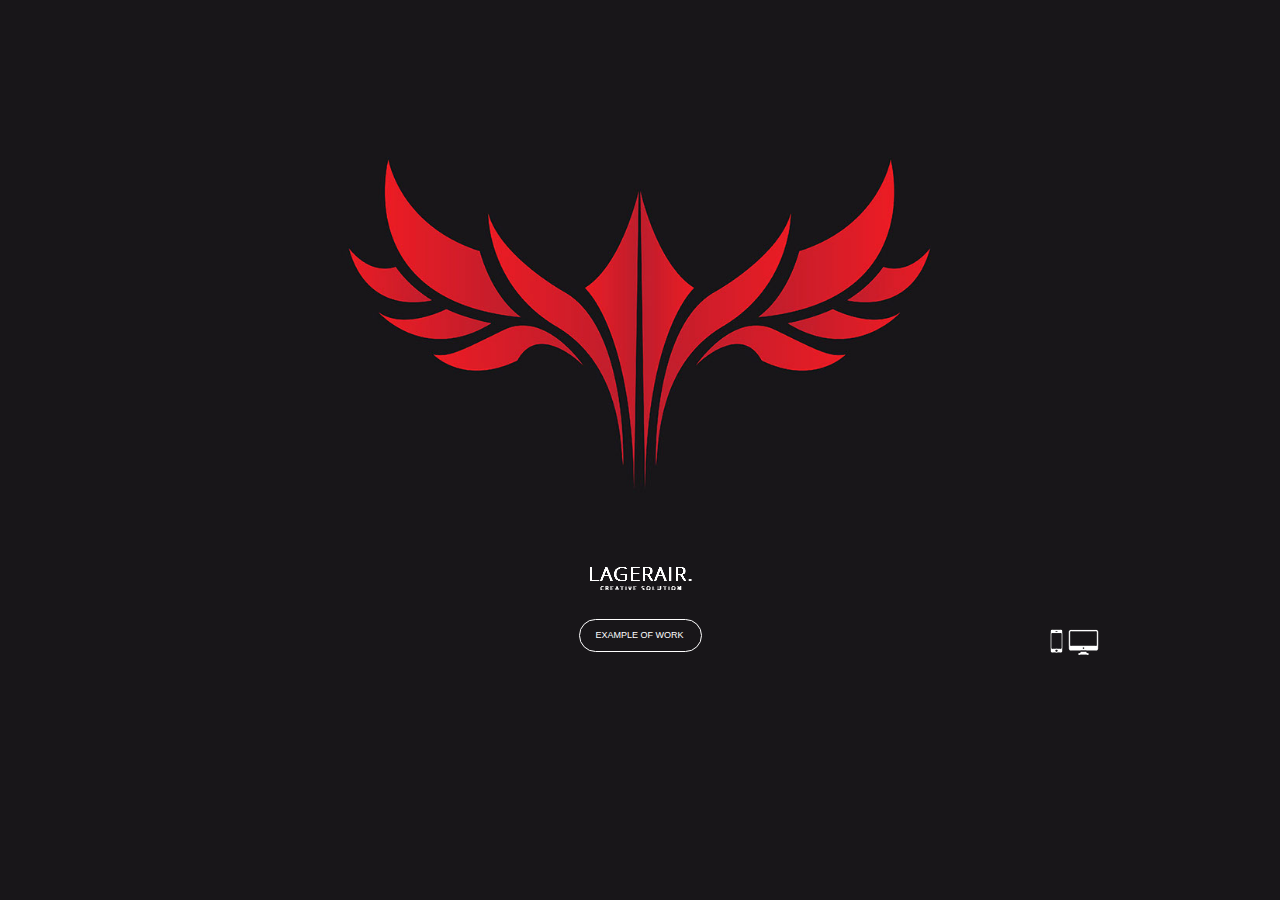
<file: index.html>
<!DOCTYPE html>
<html class="nojs html css_verticalspacer" lang="ru-RU">
 <head>

  <meta http-equiv="Content-type" content="text/html;charset=UTF-8"/>
  <meta name="generator" content="2017.0.2.363"/>
  <meta name="viewport" content="width=device-width, initial-scale=1.0"/>
  
  <script type="text/javascript">
   // Redirect to phone/tablet as necessary
(function(a,b,c){var d=function(){if(navigator.maxTouchPoints>1)return!0;if(window.matchMedia&&window.matchMedia("(-moz-touch-enabled)").matches)return!0;for(var a=["Webkit","Moz","O","ms","Khtml"],b=0,c=a.length;b<c;b++){var f=a[b]+"MaxTouchPoints";if(f in navigator&&navigator[f])return!0}try{return document.createEvent("TouchEvent"),!0}catch(d){}return!1}(),g=function(a){a+="=";for(var b=document.cookie.split(";"),c=0;c<b.length;c++){for(var f=b[c];f.charAt(0)==" ";)f=f.substring(1,f.length);if(f.indexOf(a)==
0)return f.substring(a.length,f.length)}return null};if(g("inbrowserediting")!="true"){var f,g=g("devicelock");g=="phone"&&c?f=c:g=="tablet"&&b&&(f=b);if(g!=a&&!f)if(window.matchMedia)window.matchMedia("(max-device-width: 415px)").matches&&c?f=c:window.matchMedia("(max-device-width: 960px)").matches&&b&&d&&(f=b);else{var a=Math.min(screen.width,screen.height)/(window.devicePixelRatio||1),g=window.screen.systemXDPI||0,i=window.screen.systemYDPI||0,g=g>0&&i>0?Math.min(screen.width/g,screen.height/i):
0;(a<=370||g!=0&&g<=3)&&c?f=c:a<=960&&b&&d&&(f=b)}if(f)document.location=f+(document.location.search||"")+(document.location.hash||""),document.write('<style type="text/css">body {visibility:hidden}</style>')}})("desktop","","phone/index.html");

// Update the 'nojs'/'js' class on the html node
document.documentElement.className = document.documentElement.className.replace(/\bnojs\b/g, 'js');

// Check that all required assets are uploaded and up-to-date
if(typeof Muse == "undefined") window.Muse = {}; window.Muse.assets = {"required":["museutils.js", "museconfig.js", "jquery.musepolyfill.bgsize.js", "jquery.watch.js", "require.js", "index.css"], "outOfDate":[]};
</script>
  
  <link media="only screen and (max-width: 370px)" rel="alternate" href="https://lagerair.github.io/phone/index.html"/>
  <title>Home</title>
  <!-- CSS -->
  <link rel="stylesheet" type="text/css" href="css/site_global.css?crc=443350757"/>
  <link rel="stylesheet" type="text/css" href="css/index.css?crc=73054024" id="pagesheet"/>
   </head>
 <body>

  <div class="clearfix borderbox" id="page"><!-- group -->
   <div class="browser_width grpelem" id="u194-bw">
    <div class="museBGSize" id="u194"><!-- group -->
     <div class="clearfix" id="u194_align_to_page">
      <div class="clearfix grpelem" id="pu208-6"><!-- column -->
       <img class="colelem" id="u208-6" alt="LAGERAIR. CREATIVE SOLUTION" src="images/u208-6.png?crc=165907739" data-image-width="552"/><!-- rasterized frame -->
       <a class="nonblock nontext Button rounded-corners clearfix colelem" id="buttonu237" href="work.html"><!-- container box --><div class="clearfix grpelem" id="u250-4"><!-- content --><p>Example of work</p></div></a>
      </div>
      <a class="nonblock nontext MuseLinkActive clip_frame grpelem" id="u2668" href="index.html"><!-- image --><img class="block" id="u2668_img" src="images/imac_filled1600.png?crc=4006930611" alt="" data-image-width="31" data-image-height="31"/></a>
     </div>
    </div>
   </div>
   <a class="nonblock nontext grpelem" id="u2693" href="phone/index.html?devicelock=phone"><!-- state-based BG images --><div class="fluid_height_spacer"></div></a>
   <div class="verticalspacer" data-offset-top="656" data-content-above-spacer="658" data-content-below-spacer="62"></div>
  </div>
  <div class="preload_images">
   <img class="preload" src="images/u2693-r.png?crc=509772629" alt=""/>
  </div>
  <!-- Other scripts -->
  <script type="text/javascript">
   window.Muse.assets.check=function(d){if(!window.Muse.assets.checked){window.Muse.assets.checked=!0;var b={},c=function(a,b){if(window.getComputedStyle){var c=window.getComputedStyle(a,null);return c&&c.getPropertyValue(b)||c&&c[b]||""}if(document.documentElement.currentStyle)return(c=a.currentStyle)&&c[b]||a.style&&a.style[b]||"";return""},a=function(a){if(a.match(/^rgb/))return a=a.replace(/\s+/g,"").match(/([\d\,]+)/gi)[0].split(","),(parseInt(a[0])<<16)+(parseInt(a[1])<<8)+parseInt(a[2]);if(a.match(/^\#/))return parseInt(a.substr(1),
16);return 0},g=function(g){for(var f=document.getElementsByTagName("link"),h=0;h<f.length;h++)if("text/css"==f[h].type){var i=(f[h].href||"").match(/\/?css\/([\w\-]+\.css)\?crc=(\d+)/);if(!i||!i[1]||!i[2])break;b[i[1]]=i[2]}f=document.createElement("div");f.className="version";f.style.cssText="display:none; width:1px; height:1px;";document.getElementsByTagName("body")[0].appendChild(f);for(h=0;h<Muse.assets.required.length;){var i=Muse.assets.required[h],l=i.match(/([\w\-\.]+)\.(\w+)$/),k=l&&l[1]?
l[1]:null,l=l&&l[2]?l[2]:null;switch(l.toLowerCase()){case "css":k=k.replace(/\W/gi,"_").replace(/^([^a-z])/gi,"_$1");f.className+=" "+k;k=a(c(f,"color"));l=a(c(f,"backgroundColor"));k!=0||l!=0?(Muse.assets.required.splice(h,1),"undefined"!=typeof b[i]&&(k!=b[i]>>>24||l!=(b[i]&16777215))&&Muse.assets.outOfDate.push(i)):h++;f.className="version";break;case "js":h++;break;default:throw Error("Unsupported file type: "+l);}}d?d().jquery!="1.8.3"&&Muse.assets.outOfDate.push("jquery-1.8.3.min.js"):Muse.assets.required.push("jquery-1.8.3.min.js");
f.parentNode.removeChild(f);if(Muse.assets.outOfDate.length||Muse.assets.required.length)f="Некоторые файлы на сервере могут отсутствовать или быть некорректными. Очистите кэш-память браузера и повторите попытку. Если проблему не удается устранить, свяжитесь с разработчиками сайта.",g&&Muse.assets.outOfDate.length&&(f+="\nOut of date: "+Muse.assets.outOfDate.join(",")),g&&Muse.assets.required.length&&(f+="\nMissing: "+Muse.assets.required.join(",")),alert(f)};location&&location.search&&location.search.match&&location.search.match(/muse_debug/gi)?setTimeout(function(){g(!0)},5E3):g()}};
var muse_init=function(){require.config({baseUrl:""});require(["jquery","museutils","whatinput","jquery.musepolyfill.bgsize","jquery.watch"],function(d){var $ = d;$(document).ready(function(){try{
window.Muse.assets.check($);/* body */
Muse.Utils.transformMarkupToFixBrowserProblemsPreInit();/* body */
Muse.Utils.prepHyperlinks(true);/* body */
Muse.Utils.resizeHeight('.browser_width');/* resize height */
Muse.Utils.requestAnimationFrame(function() { $('body').addClass('initialized'); });/* mark body as initialized */
Muse.Utils.fullPage('#page');/* 100% height page */
Muse.Utils.showWidgetsWhenReady();/* body */
Muse.Utils.transformMarkupToFixBrowserProblems();/* body */
}catch(b){if(b&&"function"==typeof b.notify?b.notify():Muse.Assert.fail("Error calling selector function: "+b),false)throw b;}})})};

</script>
  <!-- RequireJS script -->
  <script src="scripts/require.js?crc=4234670167" type="text/javascript" async data-main="scripts/museconfig.js?crc=3849126041" onload="if (requirejs) requirejs.onError = function(requireType, requireModule) { if (requireType && requireType.toString && requireType.toString().indexOf && 0 <= requireType.toString().indexOf('#scripterror')) window.Muse.assets.check(); }" onerror="window.Muse.assets.check();"></script>
   </body>
</html>
</file>
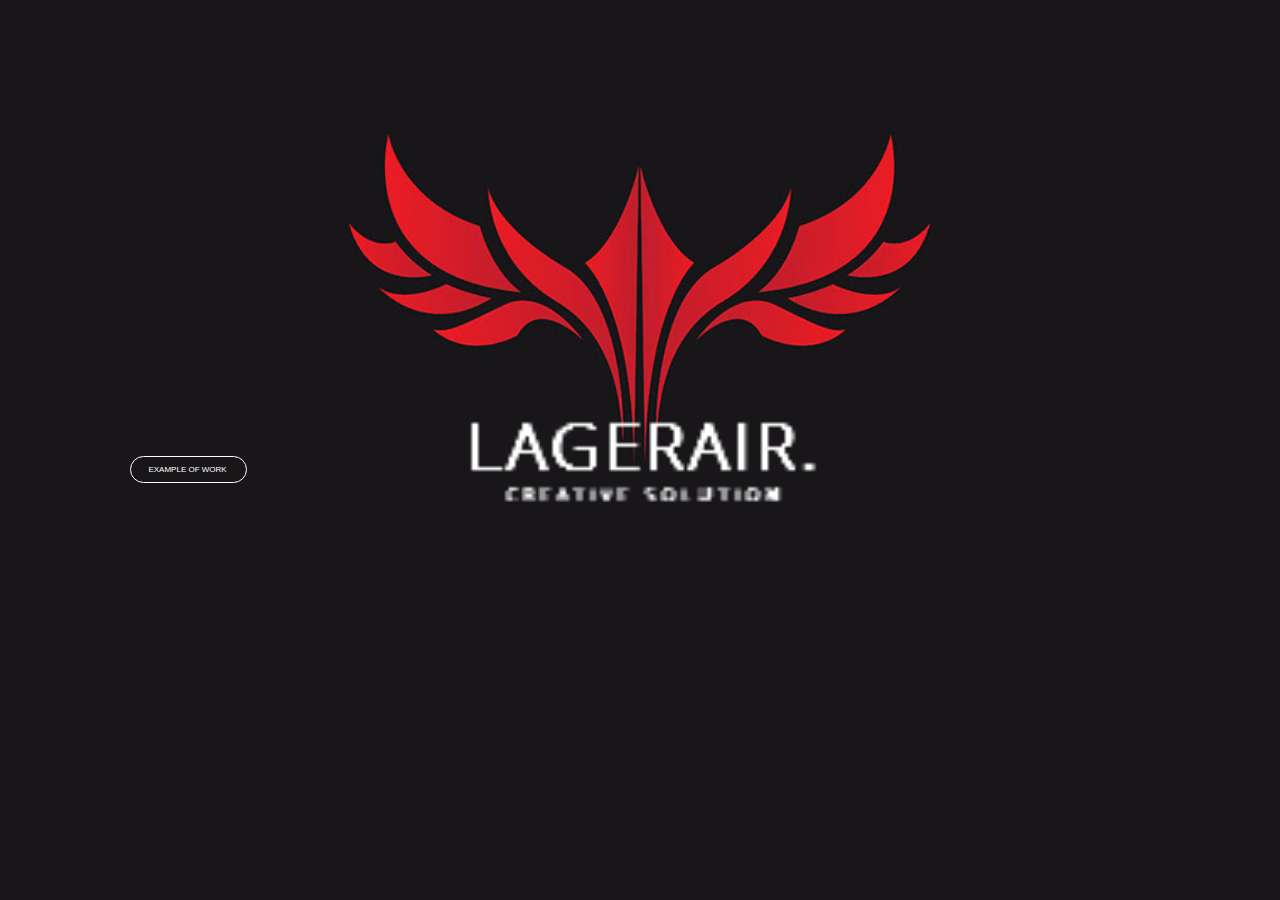
<file: phone/index.html>
<!DOCTYPE html>
<html class="nojs html css_verticalspacer" lang="ru-RU">
 <head>

  <meta http-equiv="Content-type" content="text/html;charset=UTF-8"/>
  <meta name="generator" content="2017.0.2.363"/>
  <meta name="viewport" content="width=device-width, initial-scale=1.0"/>
  
  <script type="text/javascript">
   // Update the 'nojs'/'js' class on the html node
document.documentElement.className = document.documentElement.className.replace(/\bnojs\b/g, 'js');

// Check that all required assets are uploaded and up-to-date
if(typeof Muse == "undefined") window.Muse = {}; window.Muse.assets = {"required":["museutils.js", "museconfig.js", "jquery.musepolyfill.bgsize.js", "jquery.watch.js", "require.js", "index.css"], "outOfDate":[]};
</script>
  
  <link rel="canonical" href="https://lagerair.github.io/index.html"/>
  <title>Домашняя</title>
  <!-- CSS -->
  <link rel="stylesheet" type="text/css" href="../css/site_global.css?crc=443350757"/>
  <link rel="stylesheet" type="text/css" href="css/index.css?crc=392166176" id="pagesheet"/>
   </head>
 <body>

  <div class="clearfix borderbox" id="page"><!-- group -->
   <a class="nonblock nontext MuseLinkActive clip_frame grpelem" id="u2705" href="index.html"><!-- image --><img class="block" id="u2705_img" src="../images/icon_mobil1.png?crc=3868242405" alt="" data-image-width="29" data-image-height="29"/></a>
   <a class="nonblock nontext grpelem" id="u2718" href="../index.html?devicelock=desktop"><!-- state-based BG images --><div class="fluid_height_spacer"></div></a>
   <div class="browser_width grpelem" id="u1527-bw">
    <div class="museBGSize clearfix" id="u1527"><!-- group -->
     <img class="grpelem" id="u1528-6" alt="LAGERAIR. CREATIVE SOLUTION" src="../images/u1528-6.png?crc=3829468400" data-image-width="552"/><!-- rasterized frame -->
    </div>
   </div>
   <a class="nonblock nontext Button rounded-corners clearfix grpelem" id="buttonu1529" href="%d1%80%d0%b0%d0%b1%d0%be%d1%82%d1%8b.html"><!-- container box --><div class="clearfix grpelem" id="u1530-4"><!-- content --><p>Example of work</p></div></a>
   <div class="verticalspacer" data-offset-top="484" data-content-above-spacer="489" data-content-below-spacer="86"></div>
  </div>
  <div class="preload_images">
   <img class="preload" src="../images/u2718-r.png?crc=3843779234" alt=""/>
  </div>
  <!-- Other scripts -->
  <script type="text/javascript">
   window.Muse.assets.check=function(d){if(!window.Muse.assets.checked){window.Muse.assets.checked=!0;var b={},c=function(a,b){if(window.getComputedStyle){var c=window.getComputedStyle(a,null);return c&&c.getPropertyValue(b)||c&&c[b]||""}if(document.documentElement.currentStyle)return(c=a.currentStyle)&&c[b]||a.style&&a.style[b]||"";return""},a=function(a){if(a.match(/^rgb/))return a=a.replace(/\s+/g,"").match(/([\d\,]+)/gi)[0].split(","),(parseInt(a[0])<<16)+(parseInt(a[1])<<8)+parseInt(a[2]);if(a.match(/^\#/))return parseInt(a.substr(1),
16);return 0},g=function(g){for(var f=document.getElementsByTagName("link"),h=0;h<f.length;h++)if("text/css"==f[h].type){var i=(f[h].href||"").match(/\/?css\/([\w\-]+\.css)\?crc=(\d+)/);if(!i||!i[1]||!i[2])break;b[i[1]]=i[2]}f=document.createElement("div");f.className="version";f.style.cssText="display:none; width:1px; height:1px;";document.getElementsByTagName("body")[0].appendChild(f);for(h=0;h<Muse.assets.required.length;){var i=Muse.assets.required[h],l=i.match(/([\w\-\.]+)\.(\w+)$/),k=l&&l[1]?
l[1]:null,l=l&&l[2]?l[2]:null;switch(l.toLowerCase()){case "css":k=k.replace(/\W/gi,"_").replace(/^([^a-z])/gi,"_$1");f.className+=" "+k;k=a(c(f,"color"));l=a(c(f,"backgroundColor"));k!=0||l!=0?(Muse.assets.required.splice(h,1),"undefined"!=typeof b[i]&&(k!=b[i]>>>24||l!=(b[i]&16777215))&&Muse.assets.outOfDate.push(i)):h++;f.className="version";break;case "js":h++;break;default:throw Error("Unsupported file type: "+l);}}d?d().jquery!="1.8.3"&&Muse.assets.outOfDate.push("jquery-1.8.3.min.js"):Muse.assets.required.push("jquery-1.8.3.min.js");
f.parentNode.removeChild(f);if(Muse.assets.outOfDate.length||Muse.assets.required.length)f="Некоторые файлы на сервере могут отсутствовать или быть некорректными. Очистите кэш-память браузера и повторите попытку. Если проблему не удается устранить, свяжитесь с разработчиками сайта.",g&&Muse.assets.outOfDate.length&&(f+="\nOut of date: "+Muse.assets.outOfDate.join(",")),g&&Muse.assets.required.length&&(f+="\nMissing: "+Muse.assets.required.join(",")),alert(f)};location&&location.search&&location.search.match&&location.search.match(/muse_debug/gi)?setTimeout(function(){g(!0)},5E3):g()}};
var muse_init=function(){require.config({baseUrl:"../"});require(["jquery","museutils","whatinput","jquery.musepolyfill.bgsize","jquery.watch"],function(d){var $ = d;$(document).ready(function(){try{
window.Muse.assets.check($);/* body */
Muse.Utils.transformMarkupToFixBrowserProblemsPreInit();/* body */
Muse.Utils.prepHyperlinks(true);/* body */
Muse.Utils.resizeHeight('.browser_width');/* resize height */
Muse.Utils.requestAnimationFrame(function() { $('body').addClass('initialized'); });/* mark body as initialized */
Muse.Utils.fullPage('#page');/* 100% height page */
Muse.Utils.showWidgetsWhenReady();/* body */
Muse.Utils.transformMarkupToFixBrowserProblems();/* body */
}catch(b){if(b&&"function"==typeof b.notify?b.notify():Muse.Assert.fail("Error calling selector function: "+b),false)throw b;}})})};

</script>
  <!-- RequireJS script -->
  <script src="../scripts/require.js?crc=4234670167" type="text/javascript" async data-main="../scripts/museconfig.js?crc=3849126041" onload="if (requirejs) requirejs.onError = function(requireType, requireModule) { if (requireType && requireType.toString && requireType.toString().indexOf && 0 <= requireType.toString().indexOf('#scripterror')) window.Muse.assets.check(); }" onerror="window.Muse.assets.check();"></script>
   </body>
</html>
</file>
<file: css/site_global.css>
html{min-height:100%;min-width:100%;-ms-text-size-adjust:none;}body,div,dl,dt,dd,ul,ol,li,nav,h1,h2,h3,h4,h5,h6,pre,code,form,fieldset,legend,input,button,textarea,p,blockquote,th,td,a{margin:0px;padding:0px;border-width:0px;border-style:solid;border-color:transparent;-webkit-transform-origin:left top;-ms-transform-origin:left top;-o-transform-origin:left top;transform-origin:left top;background-repeat:no-repeat;}button.submit-btn{-moz-box-sizing:content-box;-webkit-box-sizing:content-box;box-sizing:content-box;}.transition{-webkit-transition-property:background-image,background-position,background-color,border-color,border-radius,color,font-size,font-style,font-weight,letter-spacing,line-height,text-align,box-shadow,text-shadow,opacity;transition-property:background-image,background-position,background-color,border-color,border-radius,color,font-size,font-style,font-weight,letter-spacing,line-height,text-align,box-shadow,text-shadow,opacity;}.transition *{-webkit-transition:inherit;transition:inherit;}table{border-collapse:collapse;border-spacing:0px;}fieldset,img{border:0px;border-style:solid;-webkit-transform-origin:left top;-ms-transform-origin:left top;-o-transform-origin:left top;transform-origin:left top;}address,caption,cite,code,dfn,em,strong,th,var,optgroup{font-style:inherit;font-weight:inherit;}del,ins{text-decoration:none;}li{list-style:none;}caption,th{text-align:left;}h1,h2,h3,h4,h5,h6{font-size:100%;font-weight:inherit;}input,button,textarea,select,optgroup,option{font-family:inherit;font-size:inherit;font-style:inherit;font-weight:inherit;}.form-grp input,.form-grp textarea{-webkit-appearance:none;-webkit-border-radius:0;}body{font-family:Arial, Helvetica Neue, Helvetica, sans-serif;text-align:left;font-size:14px;line-height:17px;word-wrap:break-word;text-rendering:optimizeLegibility;-moz-font-feature-settings:'liga';-ms-font-feature-settings:'liga';-webkit-font-feature-settings:'liga';font-feature-settings:'liga';}a:link{color:#0000FF;text-decoration:underline;}a:visited{color:#800080;text-decoration:underline;}a:hover{color:#0000FF;text-decoration:underline;}a:active{color:#EE0000;text-decoration:underline;}a.nontext{color:black;text-decoration:none;font-style:normal;font-weight:normal;}.normal_text{color:#000000;direction:ltr;font-family:Arial, Helvetica Neue, Helvetica, sans-serif;font-size:14px;font-style:normal;font-weight:normal;letter-spacing:0px;line-height:17px;text-align:left;text-decoration:none;text-indent:0px;text-transform:none;vertical-align:0px;padding:0px;}.list0 li:before{position:absolute;right:100%;letter-spacing:0px;text-decoration:none;font-weight:normal;font-style:normal;}.rtl-list li:before{right:auto;left:100%;}.nls-None > li:before,.nls-None .list3 > li:before,.nls-None .list6 > li:before{margin-right:6px;content:'•';}.nls-None .list1 > li:before,.nls-None .list4 > li:before,.nls-None .list7 > li:before{margin-right:6px;content:'○';}.nls-None,.nls-None .list1,.nls-None .list2,.nls-None .list3,.nls-None .list4,.nls-None .list5,.nls-None .list6,.nls-None .list7,.nls-None .list8{padding-left:34px;}.nls-None.rtl-list,.nls-None .list1.rtl-list,.nls-None .list2.rtl-list,.nls-None .list3.rtl-list,.nls-None .list4.rtl-list,.nls-None .list5.rtl-list,.nls-None .list6.rtl-list,.nls-None .list7.rtl-list,.nls-None .list8.rtl-list{padding-left:0px;padding-right:34px;}.nls-None .list2 > li:before,.nls-None .list5 > li:before,.nls-None .list8 > li:before{margin-right:6px;content:'-';}.nls-None.rtl-list > li:before,.nls-None .list1.rtl-list > li:before,.nls-None .list2.rtl-list > li:before,.nls-None .list3.rtl-list > li:before,.nls-None .list4.rtl-list > li:before,.nls-None .list5.rtl-list > li:before,.nls-None .list6.rtl-list > li:before,.nls-None .list7.rtl-list > li:before,.nls-None .list8.rtl-list > li:before{margin-right:0px;margin-left:6px;}.TabbedPanelsTab{white-space:nowrap;}.MenuBar .MenuBarView,.MenuBar .SubMenuView{display:block;list-style:none;}.MenuBar .SubMenu{display:none;position:absolute;}.NoWrap{white-space:nowrap;word-wrap:normal;}.rootelem{margin-left:auto;margin-right:auto;}.colelem{display:inline;float:left;clear:both;}.clearfix:after{content:"\0020";visibility:hidden;display:block;height:0px;clear:both;}*:first-child+html .clearfix{zoom:1;}.clip_frame{overflow:hidden;}.popup_anchor{position:relative;width:0px;height:0px;}.popup_element{z-index:100000;}.svg{display:block;vertical-align:top;}span.wrap{content:'';clear:left;display:block;}span.actAsInlineDiv{display:inline-block;}.position_content,.excludeFromNormalFlow{float:left;}.preload_images{position:absolute;overflow:hidden;left:-9999px;top:-9999px;height:1px;width:1px;}.preload{height:1px;width:1px;}.animateStates{-webkit-transition:0.3s ease-in-out;-moz-transition:0.3s ease-in-out;-o-transition:0.3s ease-in-out;transition:0.3s ease-in-out;}[data-whatinput="mouse"] *:focus,[data-whatinput="touch"] *:focus,input:focus,textarea:focus{outline:none;}textarea{resize:none;overflow:auto;}.fld-prompt{pointer-events:none;}.wrapped-input{position:absolute;top:0px;left:0px;background:transparent;border:none;}.submit-btn{z-index:50000;cursor:pointer;}.anchor_item{width:22px;height:18px;}.MenuBar .SubMenuVisible,.MenuBarVertical .SubMenuVisible,.MenuBar .SubMenu .SubMenuVisible,.popup_element.Active,span.actAsPara,.actAsDiv,a.nonblock.nontext,img.block{display:block;}.widget_invisible,.js .invi,.js .mse_pre_init{visibility:hidden;}.ose_ei{visibility:hidden;z-index:0;}.no_vert_scroll{overflow-y:hidden;}.always_vert_scroll{overflow-y:scroll;}.always_horz_scroll{overflow-x:scroll;}.fullscreen{overflow:hidden;left:0px;top:0px;position:fixed;height:100%;width:100%;-moz-box-sizing:border-box;-webkit-box-sizing:border-box;-ms-box-sizing:border-box;box-sizing:border-box;}.fullwidth{position:absolute;}.borderbox{-moz-box-sizing:border-box;-webkit-box-sizing:border-box;-ms-box-sizing:border-box;box-sizing:border-box;}.scroll_wrapper{position:absolute;overflow:auto;left:0px;right:0px;top:0px;bottom:0px;padding-top:0px;padding-bottom:0px;margin-top:0px;margin-bottom:0px;}.browser_width > *{position:absolute;left:0px;right:0px;}.grpelem,.accordion_wrapper{display:inline;float:left;}.fld-checkbox input[type=checkbox],.fld-radiobutton input[type=radio]{position:absolute;overflow:hidden;clip:rect(0px, 0px, 0px, 0px);height:1px;width:1px;margin:-1px;padding:0px;border:0px;}.fld-checkbox input[type=checkbox] + label,.fld-radiobutton input[type=radio] + label{display:inline-block;background-repeat:no-repeat;cursor:pointer;float:left;width:100%;height:100%;}.pointer_cursor,.fld-recaptcha-mode,.fld-recaptcha-refresh,.fld-recaptcha-help{cursor:pointer;}p,h1,h2,h3,h4,h5,h6,ol,ul,span.actAsPara{max-height:1000000px;}.superscript{vertical-align:super;font-size:66%;line-height:0px;}.subscript{vertical-align:sub;font-size:66%;line-height:0px;}.horizontalSlideShow{-ms-touch-action:pan-y;touch-action:pan-y;}.verticalSlideShow{-ms-touch-action:pan-x;touch-action:pan-x;}.colelem100,.verticalspacer{clear:both;}.list0 li,.MenuBar .MenuItemContainer,.SlideShowContentPanel .fullscreen img,.css_verticalspacer .verticalspacer{position:relative;}.popup_element.Inactive,.js .disn,.js .an_invi,.hidden,.breakpoint{display:none;}#muse_css_mq{position:absolute;display:none;background-color:#FFFFFE;}.fluid_height_spacer{width:0.01px;}.muse_check_css{display:none;position:fixed;}@media screen and (-webkit-min-device-pixel-ratio:0){body{text-rendering:auto;}}
</file>
<file: css/index.css>
.version.index{color:#000004;background-color:#5AB748;}#muse_css_mq{background-color:#FFFFFF;}#page{z-index:1;min-height:441px;background-image:none;border-width:0px;border-color:#000000;background-color:#181619;padding-bottom:59px;width:100%;max-width:960px;margin-left:auto;margin-right:auto;}#u194{z-index:2;min-height:655px;opacity:1;-ms-filter:"progid:DXImageTransform.Microsoft.Alpha(Opacity=100)";filter:alpha(opacity=100);padding-bottom:1px;background:transparent url("../images/logo1.jpg?crc=4038904387") no-repeat center center;background-size:cover;}#u194_align_to_page{margin-left:auto;margin-right:auto;position:relative;max-width:960px;}#pu208-6{z-index:3;padding-bottom:0px;margin-right:-10000px;margin-top:562px;width:57.5%;margin-left:21.25%;}#u208-6{z-index:3;display:block;vertical-align:top;position:relative;width:100%;}#buttonu237{z-index:14;border-style:solid;border-width:1px;border-color:#FFFFFF;background-color:#181619;border-radius:18px;padding-bottom:4px;margin-top:2px;position:relative;width:21.93%;margin-left:38.95%;}#buttonu237:hover{background-color:#545454;min-height:0px;width:21.93%;margin:2px 0px 0px 38.94927536231884%;}#u250-4{z-index:15;min-height:17px;background-color:transparent;text-transform:uppercase;color:#FFFFFF;font-size:9px;text-align:center;line-height:11px;position:relative;margin-right:-10000px;margin-top:10px;width:88.43%;left:4.96%;}#buttonu237:hover #u250-4{padding-top:0px;padding-bottom:0px;min-height:17px;width:88.43%;margin:10px -10000px 0px 0%;}#buttonu237.ButtonSelected #u250-4{padding-top:0px;padding-bottom:0px;min-height:17px;width:88.43%;margin:10px -10000px 0px 0%;}#u2668{z-index:9;background-color:transparent;position:relative;margin-right:-10000px;margin-top:624px;width:3.23%;left:94.59%;}#u2668_img{width:100%;}.js body{visibility:hidden;}.js body.initialized{visibility:visible;}#u194-bw{z-index:2;min-height:655px;}#u2693{z-index:12;vertical-align:top;position:relative;margin-right:-10000px;margin-top:618px;width:4.28%;left:91.25%;background:transparent url("../images/u2693.png?crc=4152349620") no-repeat center;background-size:70.73170731707317%;}#u2693 .fluid_height_spacer{padding-bottom:100%;}#u2693:hover{background:transparent url("../images/u2693-r.png?crc=509772629") no-repeat center;background-size:100%;}.css_verticalspacer .verticalspacer{height:calc(100vh - 720px);}.html{background-color:#181619;}body{position:relative;min-width:320px;}
</file>
<file: phone/css/index.css>
.version.index{color:#000017;background-color:#5FFB20;}#muse_css_mq{background-color:#FFFFFF;}#page{z-index:1;min-height:499px;background-image:none;border-width:0px;border-color:#000000;background-color:#181619;padding-bottom:71px;width:100%;max-width:380px;}#u2705{z-index:2;background-color:transparent;position:relative;margin-right:-10000px;margin-top:454px;width:7.64%;left:82.9%;}#u2705_img{width:100%;}#u2718{z-index:5;vertical-align:top;position:relative;margin-right:-10000px;margin-top:447px;width:11.32%;left:88.95%;background:transparent url("../../images/u2718.png?crc=524163239") no-repeat center;background-size:72.09302325581395%;}#u2718 .fluid_height_spacer{padding-bottom:100%;}#u2718:hover{background:transparent url("../../images/u2718-r.png?crc=3843779234") no-repeat center;background-size:100%;}#u1527{z-index:7;min-height:379px;opacity:1;-ms-filter:"progid:DXImageTransform.Microsoft.Alpha(Opacity=100)";filter:alpha(opacity=100);padding-bottom:24px;background:transparent url("../../images/logo1-u1527-fr.jpg?crc=45007349") no-repeat center center;background-size:cover;}#u1528-6{z-index:8;display:block;vertical-align:top;position:relative;margin-right:-10000px;margin-top:345px;width:145.27%;left:-22.64%;}.js body{visibility:hidden;}.js body.initialized{visibility:visible;}#u1527-bw{z-index:7;min-height:379px;margin-top:61px;}#buttonu1529{z-index:14;border-style:solid;border-width:1px;border-color:#FFFFFF;background-color:#181619;border-radius:18px;padding-bottom:2px;position:relative;margin-right:-10000px;margin-top:456px;width:30.27%;left:34.22%;}#buttonu1529:hover{background-color:#545454;min-height:0px;width:30.27%;margin:456px -10000px 0px 0%;}#u1530-4{z-index:15;min-height:15px;background-color:transparent;text-transform:uppercase;color:#FFFFFF;font-size:8px;text-align:center;line-height:10px;position:relative;margin-right:-10000px;margin-top:8px;width:91.31%;left:3.48%;}#buttonu1529:hover #u1530-4{padding-top:0px;padding-bottom:0px;min-height:15px;width:91.31%;margin:8px -10000px 0px 0%;}#buttonu1529.ButtonSelected #u1530-4{padding-top:0px;padding-bottom:0px;min-height:15px;width:91.31%;margin:8px -10000px 0px 0%;}.css_verticalspacer .verticalspacer{height:calc(100vh - 575px);}.html{background-color:#181619;}body{position:relative;min-width:320px;}
</file>
